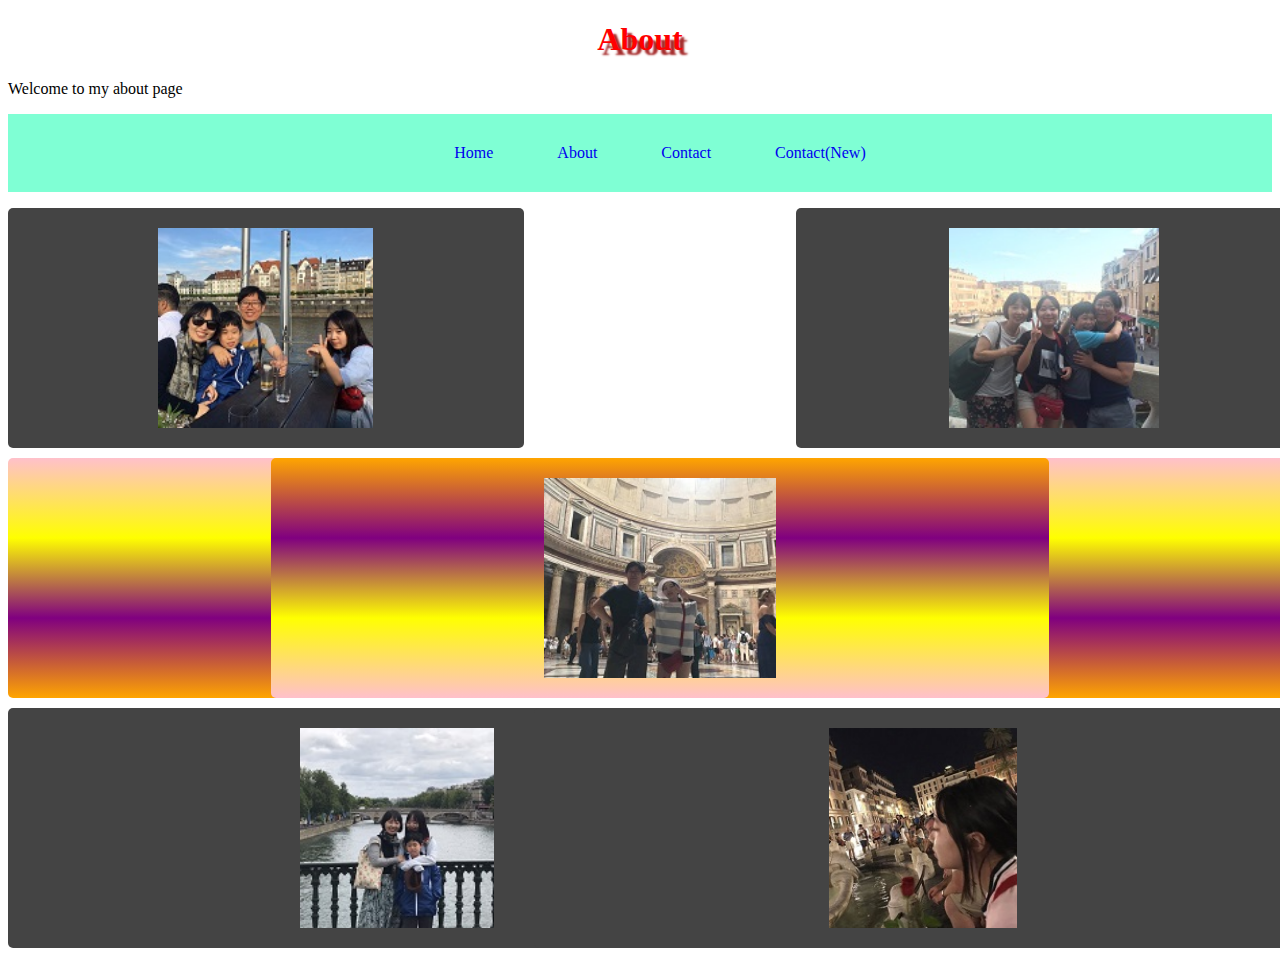
<file: about.html>
<!DOCTYPE html>
<html lang="en">
<head>
    <meta charset="UTF-8">
    <meta name="viewport" content="width=device-width, initial-scale=1.0">
    <title>My About Page</title>
    <link rel="stylesheet" href="style.css">
</head>
<body>
    <h1>About</h1>
    <p>Welcome to my about page</p>
    <header>
        <nav>
            <ul>
                <a href="index.html"><li>Home</li></a>
                <a href="about.html"><li>About</li></a>
                <a href="contact.html"><li>Contact</li></a>
                <a href="contact2.html"><li>Contact(New)</li></a>
            </ul>
        </nav>
    </header>
    <div class="wrapper">
        <div class="Box a"><img src="img_a.jpg" alt="europe" height="200px"></div>
        <div class="Box b"><img src="img_b.jpg" alt="europe" height="200px"></div>
        <div class="Box c"></div>
        <div class="Box d"><img src="img_d.jpg" alt="europe" height="200px"></div>
        <div class="Box e"><img src="img_e.jpg" alt="europe" height="200px"></div>
        <div class="Box f"><img src="img_x.jpg" alt="europe" height="200px"></div>
    </div>
</body>
</html>
</file>
<file: style.css>
h1 {
    color: red;
    text-align: center;
    text-shadow: 5px 5px 2px brown;
}

.title {
    color: orange;
}
#italic {
    color: blue;
}

nav {
    background-color: aquamarine;
    text-align: center;
}
.nav-wrapper {
    background-color: darkgray;    
}
a {
    text-decoration-line: none;
}
nav ul {
    list-style: none;
}
nav li {
    display: inline-block;
    padding: 30px;
}
.container {
    border: 10px dashed grey;
    margin: 50px 5px 25px 0px;
    padding: 30px 0px 10px 5px;

}
.box {
    height: 200px;
    width: 200px;
    background: blue;
    margin: 10px;
}

@keyframes rotation {
    0% {transform: rotate(90deg);
    }
    50% {transform: rotate(180deg);
    }
    100% {transform: rotate(360deg);
    }
}
#box2 {
    animation-name: rotation;
    animation-duration: 5s;
    animation-iteration-count: 4s;
    animation-timing-function: ease-in-out;
    border-radius: 10%;
    background-color: burlywood;
}
.circle-img {
    border-radius: 20%;
}
.flex {
    border: 3px solid black;
    display: flex;
    flex-wrap: wrap;
    justify-content: center;
}

form input, textarea, button {
    display: block;
    margin: 30px;
}
.contact-box {
    display: flex;
    justify-content: center;
}
.row {
    margin: 30px;
}
.input-field {
    margin: 20px;
}

.wrapper {
    display: grid;
grid-gap: 10px;
    grid-template-columns: repeat(5, [col] 20% ) ;
    grid-template-rows: repeat(3, [row] auto  );
    background-color: #fff;
    color: #444;
}

.Box {
    background-color: #444;
    color: #fff;
    border-radius: 5px;
    padding: 20px;
    font-size: 150%;
    z-index:10;

}

.a {
    grid-column: col / span  2;
    grid-row: row ;
    display: flex;
    justify-content: center;
}
.b {
    grid-column: col 4 / span  2 ;
    grid-row: row ;
    display: flex;
    justify-content: center;
}
.c {
    grid-column: col / span 5;
    grid-row: row 2 ;
    display: flex;
    justify-content: center;
    background-image: linear-gradient(pink,yellow,purple,orange);
}
.d {
    grid-column: col / span 3 ;
    grid-row: row 3 ;
    display: flex;
    justify-content: center;
}

.e {
    grid-column: col 3 / span 3;
    grid-row: row 3;
    display: flex;
    justify-content: center;
}

.f {
    grid-column: col 2 / span 3;
    grid-row: row 2  ;
    display: flex;
    justify-content: center;    
    background-color: rgba(49,121,207, 0.5);
    z-index: 20;
    background-image: linear-gradient(orange,purple,yellow,pink);
}
</file>
